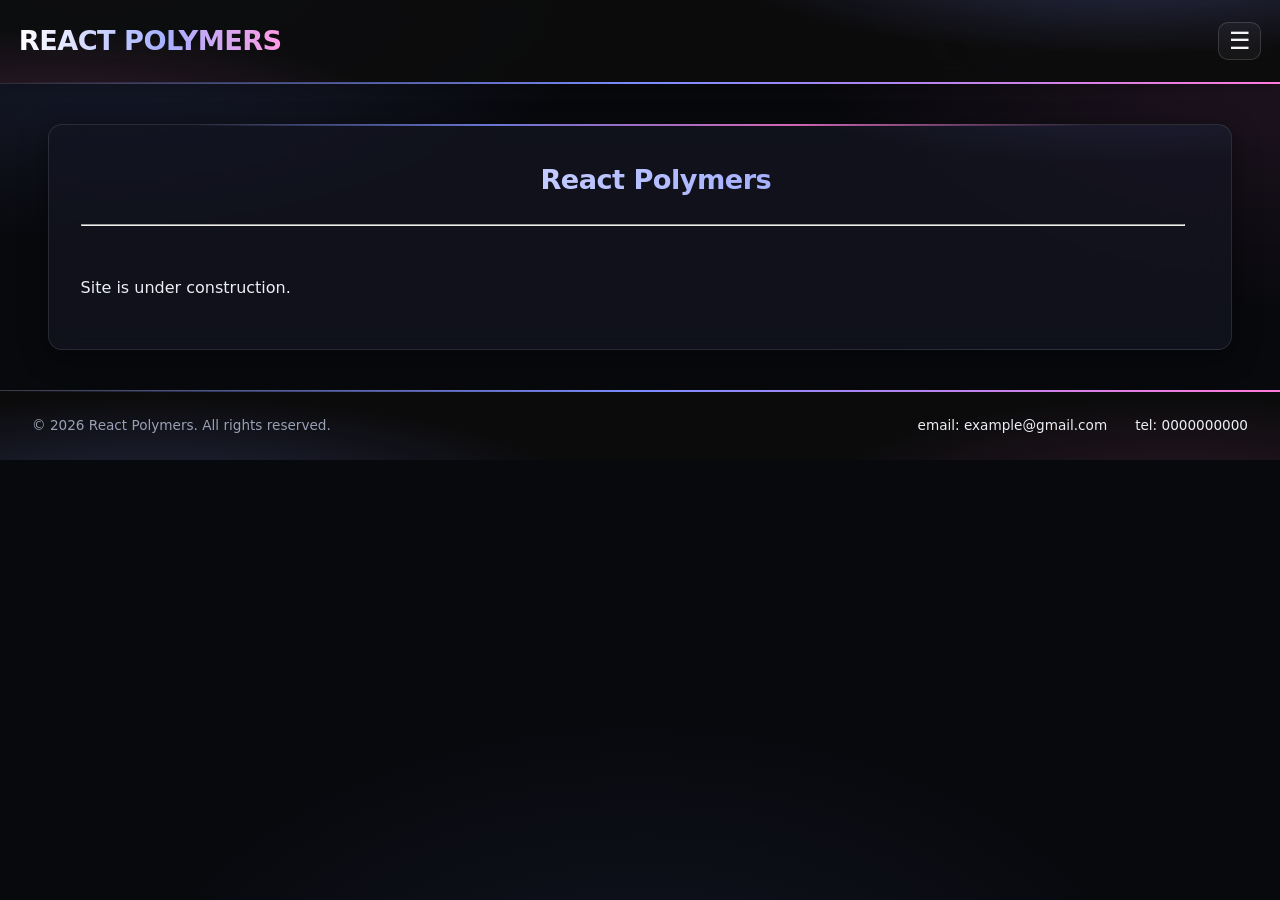
<file: index.html>
<!DOCTYPE html>
<html lang="en">
<head>
  <meta charset="UTF-8">
  <meta name="viewport" content="width=device-width, initial-scale=1.0">
  <title>React Polymers</title>
  <link rel="stylesheet" href="style.css">
  
</head>
<body>
  <div id="header-placeholder">
  </div>
  
  <main>
    <section class="section">
      <h2>React Polymers</h2>
      <hr><br> 
      <p>Site is under construction.</p>
    </section>
  </main>

  <footer class="footer">
    <!-- footer content -->
     <p>&copy; 2026 React Polymers. All rights reserved.</p>
     <ul>
      <li>email: example@gmail.com</li>
      <li>tel: 0000000000</li>
     </ul>
  </footer>

  <script src="script.js"></script>
</body>
</html>
</file>
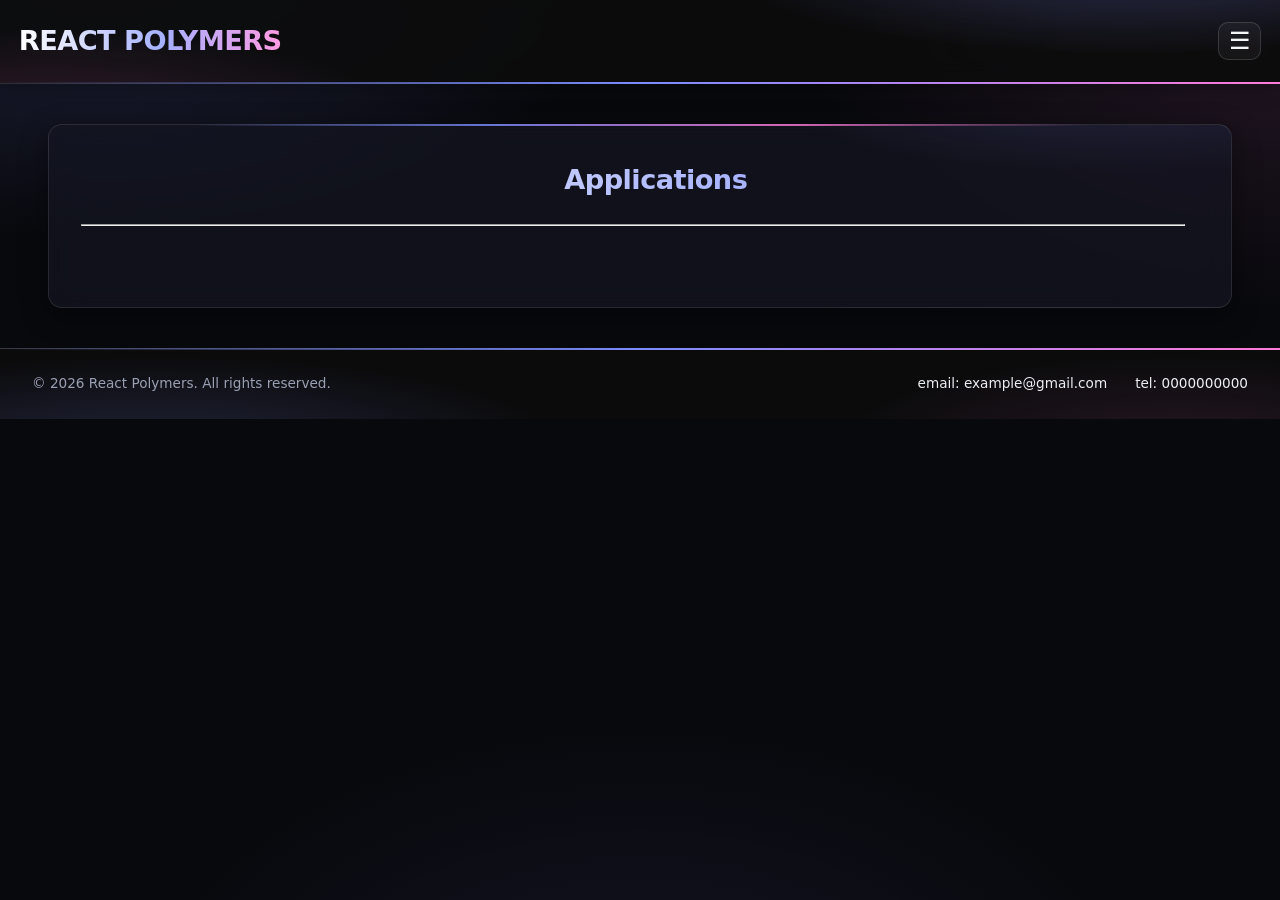
<file: applications.html>
<!DOCTYPE html>
<html lang="en">
<head>
  <meta charset="UTF-8">
  <meta name="viewport" content="width=device-width, initial-scale=1.0">
  <title>Applications</title>
  <link rel="stylesheet" href="style.css">
  
</head>
<body>

 <div id="header-placeholder">
  </div>

  <main>
    <section class="section">
      <h2>Applications</h2>
      <hr><br> 
      <p></p>
    </section>
  </main>

  <footer class="footer">
    <!-- footer content -->
     <p>&copy; 2026 React Polymers. All rights reserved.</p>
     <ul>
      <li>email: example@gmail.com</li>
      <li>tel: 0000000000</li>
     </ul>
  </footer>

  <script src="script.js"></script>
</body>
</html>
</file>
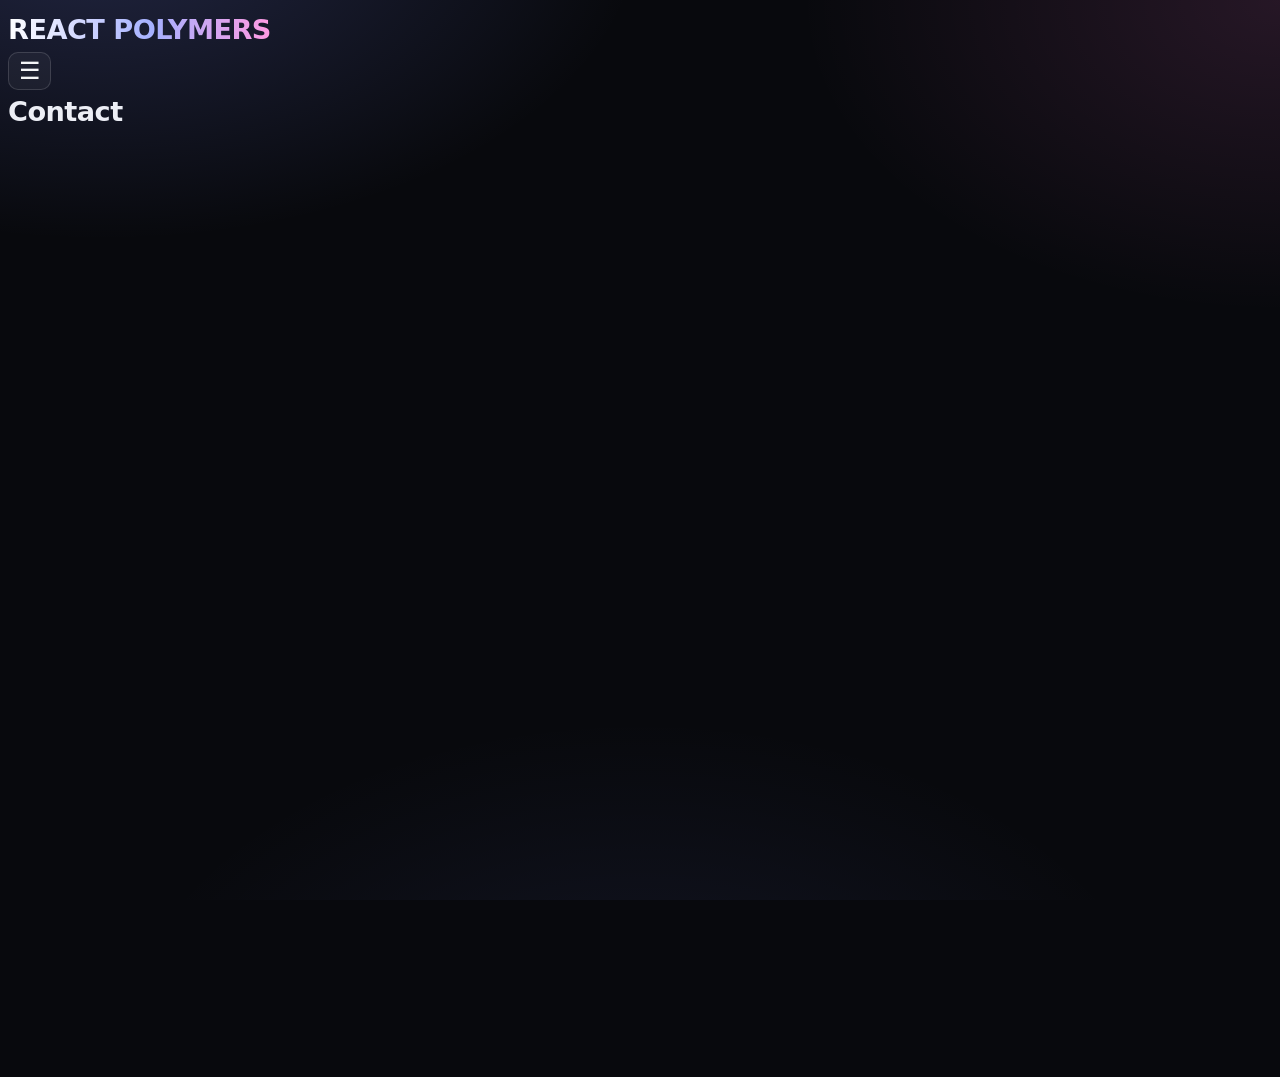
<file: Contact.html>
<!DOCTYPE html>
<html lang="en">
<head>
  <meta charset="UTF-8">
  <meta name="viewport" content="width=device-width, initial-scale=1.0">
  <title>My Page</title>
  <link rel="stylesheet" href="style.css">
  
</head>
<body>

  <header>
    <nav>
      <h1><a href="index.html">REACT POLYMERS</a></h1></nav>
      <nav>
      <button class="burgerbutton" aria-label="Menu">☰</button>
      <ul class="burgerlist">
        <li><a href="index.html">The Company</a></li>
        <li><a href="products.html">Products</a></li>
        <li><a href="applications.html">Applications</a></li>
        <li><a href="contact.html">Contact</a></li>
      </ul>
    </nav>
  </header>

  <main>
    <section>
      <h1>Contact</h1>    
    </section>
  </main>

  <footer>
    <!-- footer content -->
  </footer>

  <script src="script.js"></script>
</body>
</html>
</file>
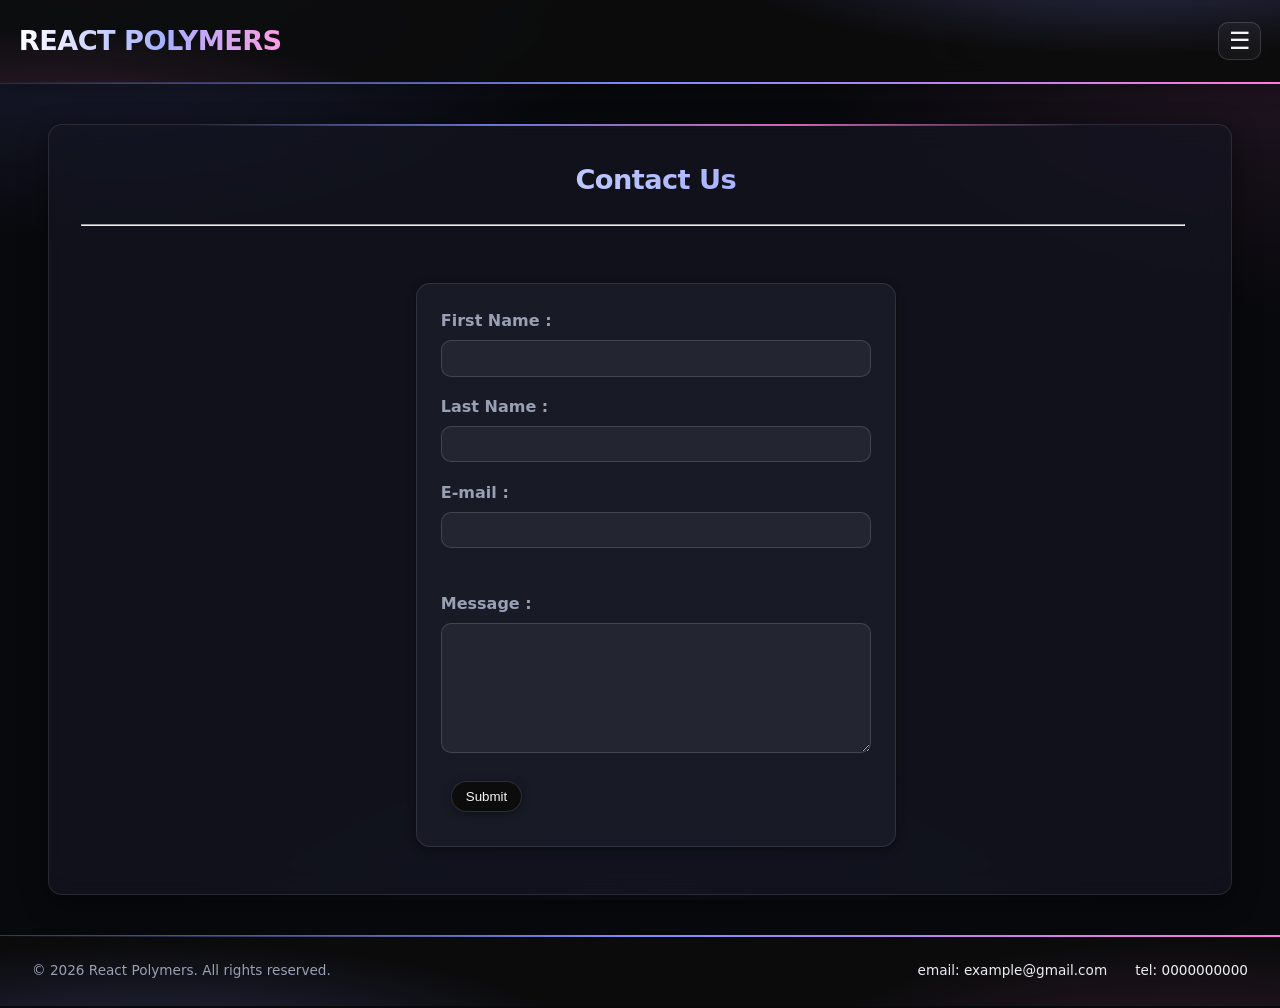
<file: contact.html>
<!DOCTYPE html>
<html lang="en">
<head>
  <meta charset="UTF-8">
  <meta name="viewport" content="width=device-width, initial-scale=1.0">
  <title>Contact</title>
  <link rel="stylesheet" href="style.css">
  
</head>
<body>

 <div id="header-placeholder">
  </div>

  <main>
    <section class="section">
      <h2>Contact Us</h2>  
      <hr><br>    
      <form class="form"> First Name : 
        <input type="text">   
         Last Name : 
        <input type="text">
         E-mail : 
        <input type="email">
        <br>
        Message : 
        <textarea></textarea>
        <button type="submit" id="submit-form">Submit</button>
      </form>
    </section>
  </main>

  <footer class="footer">
    <!-- footer content -->
     <p>&copy; 2026 React Polymers. All rights reserved.</p>
     <ul>
      <li>email: example@gmail.com</li>
      <li>tel: 0000000000</li>
     </ul>
  </footer>

  <script src="script.js"></script>
</body>
</html>
</file>
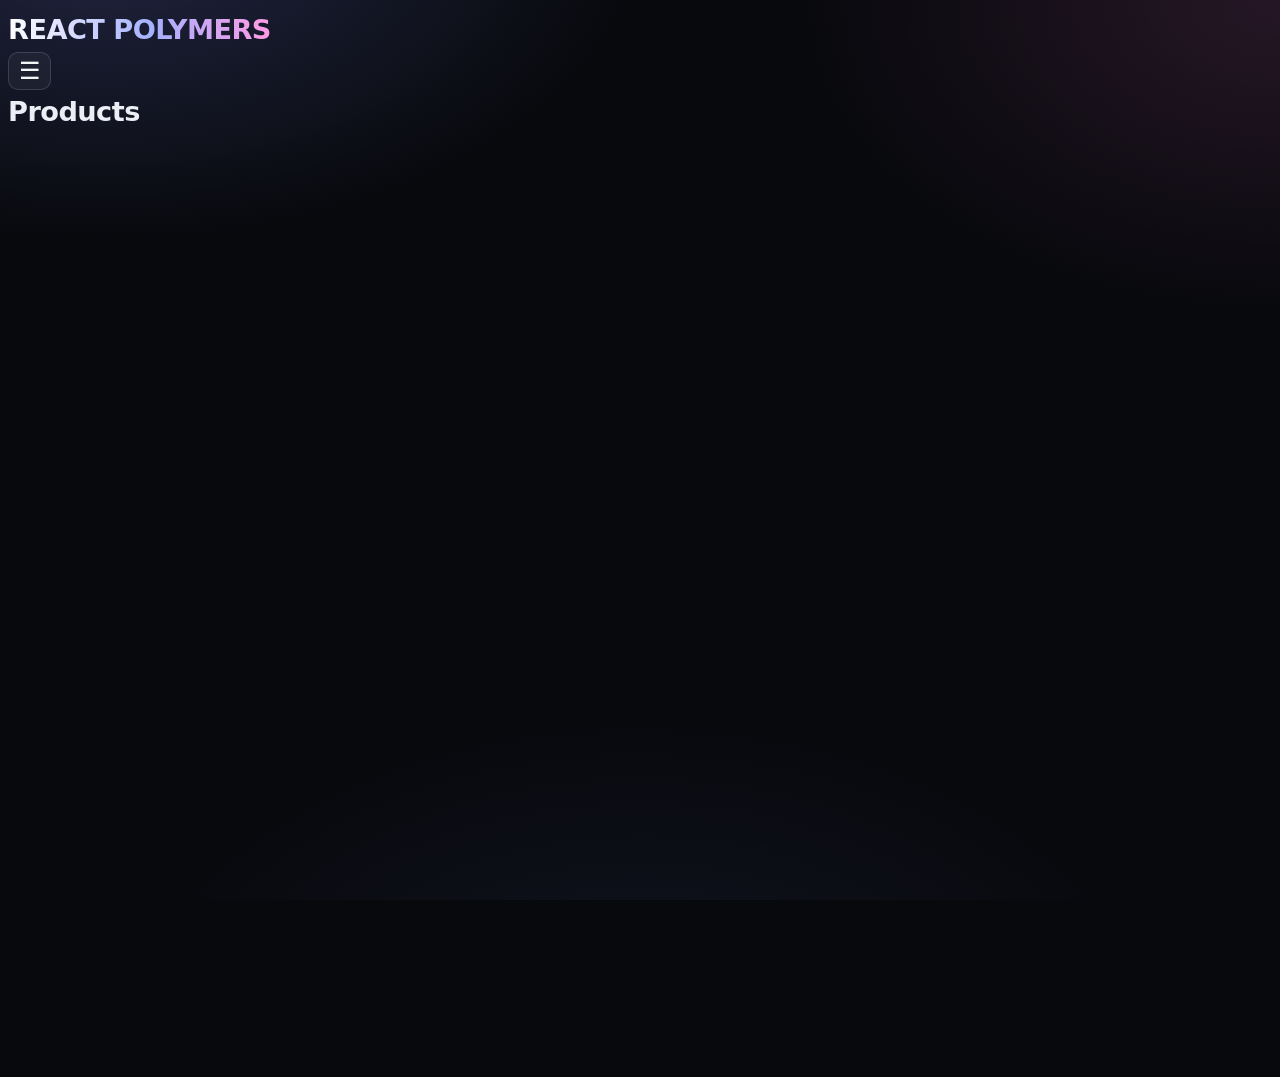
<file: Products.html>
<!DOCTYPE html>
<html lang="en">
<head>
  <meta charset="UTF-8">
  <meta name="viewport" content="width=device-width, initial-scale=1.0">
  <title>My Page</title>
  <link rel="stylesheet" href="style.css">
  
</head>
<body>

  <header>
    <nav>
      <h1><a href="index.html">REACT POLYMERS</a></h1></nav>
      <nav>
      <button class="burgerbutton" aria-label="Menu">☰</button>
      <ul class="burgerlist">
        <li><a href="index.html">The Company</a></li>
        <li><a href="products.html">Products</a></li>
        <li><a href="applications.html">Applications</a></li>
        <li><a href="contact.html">Contact</a></li>
      </ul>
    </nav>
  </header>

  <main>
    <section>
      <h1>Products</h1>    
    </section>
  </main>

  <footer>
    <!-- footer content -->
  </footer>

  <script src="script.js"></script>
</body>
</html>
</file>
<file: style.css>
/* ==========================================================================
   Design tokens
   ========================================================================== */
:root {
  --bg: #08090d;
  --bg-glow-1: rgba(124, 140, 255, 0.22);
  --bg-glow-2: rgba(255, 122, 217, 0.12);
  --surface: rgba(20, 22, 32, 0.72);
  --surface-strong: rgba(26, 29, 42, 0.85);
  --surface-border: rgba(255, 255, 255, 0.1);
  --header-bg: rgba(12, 12, 12, 0.92);
  --text: #eceef5;
  --text-muted: #9aa0b4;
  --on-dark: #f4f5f7;
  --accent: #7c8cff;
  --accent-soft: #a5b0ff;
  --accent-pink: #ff7ad9;
  --gradient: linear-gradient(90deg, var(--accent), var(--accent-pink));
  --border-dark: rgba(255, 255, 255, 0.14);

  --radius-sm: 6px;
  --radius: 14px;

  --shadow-sm: 0 2px 10px rgba(0, 0, 0, 0.4);
  --shadow-md: 0 8px 28px rgba(0, 0, 0, 0.45);
  --shadow-lg: 0 16px 40px rgba(0, 0, 0, 0.55);
  --glow: 0 0 24px rgba(124, 140, 255, 0.35);

  --ease: cubic-bezier(0.22, 1, 0.36, 1);
  --font: system-ui, -apple-system, "Segoe UI", Roboto, "Helvetica Neue", Arial, sans-serif;
}

/* ==========================================================================
   Base
   ========================================================================== */
*,
*::before,
*::after {
  box-sizing: border-box;
}

html {
  scroll-behavior: smooth;
  color-scheme: dark;
}

body {
  font-family: var(--font);
  color: var(--text);
  line-height: 1.6;
  -webkit-font-smoothing: antialiased;
  /* background-image: url(images/black_plastic1-1024x683.webp); */
  background-color: var(--bg);
  background-image:
    radial-gradient(900px 520px at 8% -8%, var(--bg-glow-1), transparent 60%),
    radial-gradient(800px 520px at 100% 0%, var(--bg-glow-2), transparent 60%),
    radial-gradient(900px 600px at 50% 120%, rgba(124, 140, 255, 0.1), transparent 60%);
  background-size: cover;
  background-position: center;
  background-repeat: no-repeat;
  background-attachment: fixed;
}

a {
  color: var(--accent-soft);
}

::selection {
  background: rgba(124, 140, 255, 0.4);
  color: #fff;
}

:focus-visible {
  outline: 2px solid var(--accent);
  outline-offset: 3px;
}

/* ==========================================================================
   Header
   ========================================================================== */
body > #header-placeholder {
  margin: -10px -10px 0 -10px;
}

#header-placeholder {
  font-size: 10px;
  font-family: var(--font);
  background:
    radial-gradient(600px 140px at 88% -50%, rgba(124, 140, 255, 0.28), transparent 70%),
    radial-gradient(500px 140px at 4% 150%, rgba(255, 122, 217, 0.16), transparent 70%),
    var(--header-bg);
  -webkit-backdrop-filter: blur(12px) saturate(140%);
  backdrop-filter: blur(12px) saturate(140%);
  color: var(--on-dark);
  padding: 1.3rem;
  position: relative;
  z-index: 100;
  border-bottom: 1px solid var(--border-dark);
  box-shadow: 0 4px 20px rgba(0, 0, 0, 0.3);
  view-transition-name: site-header;
}

/* animated glowing line along the bottom of the header */
#header-placeholder::after {
  content: "";
  position: absolute;
  left: 0;
  right: 0;
  bottom: -1px;
  height: 2px;
  background: linear-gradient(90deg, transparent, var(--accent), var(--accent-pink), var(--accent), transparent);
  background-size: 200% 100%;
  animation: header-glow 6s linear infinite;
  pointer-events: none;
}

@keyframes header-glow {
  to {
    background-position: -200% 0;
  }
}

.head-spacing {
  display: flex;
  justify-content: space-between;
  align-items: center;
}

h1 {
  margin: 0;
  font-size: 1.7rem;
  font-weight: 700;
  letter-spacing: -0.02em;
}

h1 a {
  color: transparent;
  background: linear-gradient(90deg, #ffffff 0%, var(--accent-soft) 55%, #ff9be3 100%);
  -webkit-background-clip: text;
  background-clip: text;
  -webkit-text-fill-color: transparent;
  text-decoration: none;
  transition: padding-left 0.25s var(--ease), filter 0.25s ease;
}

header h1 a:hover,
header h1 a:focus-visible {
  padding-left: 0.25rem;
  filter: drop-shadow(0 0 10px rgba(124, 140, 255, 0.7)) brightness(1.15);
}

/* ==========================================================================
   Burger menu
   ========================================================================== */
.burgerbutton {
  text-align: center;
  background: rgba(255, 255, 255, 0.04);
  border: 1px solid var(--border-dark);
  border-radius: 10px;
  color: var(--on-dark);
  font-size: 1.5rem;
  padding: 0.25rem 0.6rem;
  cursor: pointer;
  transition: background 0.25s ease, border-color 0.25s ease, box-shadow 0.25s ease, transform 0.15s ease;
}

.burgerbutton:hover {
  background-color: rgba(255, 255, 255, 0.1);
  border-color: var(--accent);
  box-shadow: 0 0 16px rgba(124, 140, 255, 0.45);
}

.burgerbutton:active {
  transform: scale(0.94);
}

.burgericon {
  display: inline-block;
  transition: transform 0.35s var(--ease);
}

.burgerbutton.activate .burgericon {
  transform: rotate(90deg);
}

.burgerlist {
  font-size: 15px;
  position: absolute;
  top: 100%;
  left: 0;
  right: 0;
  background: var(--header-bg);
  -webkit-backdrop-filter: blur(12px);
  backdrop-filter: blur(12px);
  list-style: none;
  margin: 0;
  padding: 0 1rem 1rem;
  border-bottom: 1px solid var(--border-dark);
  box-shadow: 0 12px 24px rgba(0, 0, 0, 0.25);
  visibility: hidden;
  clip-path: inset(0 0 100% 0);
  transition: clip-path 0.4s var(--ease), visibility 0.4s;
}

.openburger {
  visibility: visible;
  clip-path: inset(0 0 0 0);
}

.burgerlist a {
  display: inline-block;
  padding: 0.5rem 0;
  color: var(--on-dark);
  text-decoration: none;
  transition: color 0.25s ease, padding-left 0.25s var(--ease);
}

.burgerlist a:hover,
.burgerlist a:focus-visible {
  color: var(--accent-soft);
  padding-left: 0.5rem;
}

/* ==========================================================================
   Content sections (dark glass cards with a glowing top edge)
   ========================================================================== */
.section,
#products-text,
.product-section {
  position: relative;
  min-height: auto;
  margin: 40px;
  background:
    radial-gradient(500px 120px at 90% -20%, rgba(124, 140, 255, 0.14), transparent 70%),
    var(--surface);
  -webkit-backdrop-filter: blur(14px) saturate(140%);
  backdrop-filter: blur(14px) saturate(140%);
  border: 1px solid var(--surface-border);
  padding-bottom: 2.5%;
  padding-left: 2.5%;
  box-shadow: var(--shadow-md);
  border-radius: var(--radius);
}

/* thin gradient accent along the top of each section */
.section::before,
#products-text::before,
.product-section::before {
  content: "";
  position: absolute;
  top: -1px;
  left: 12%;
  right: 12%;
  height: 2px;
  border-radius: 2px;
  background: linear-gradient(90deg, transparent, var(--accent), var(--accent-pink), transparent);
  opacity: 0.8;
  pointer-events: none;
}

h2 {
  text-align: center;
  padding-top: 10px;
  text-decoration: none;
  font-size: 1.7rem;
  font-weight: 700;
  letter-spacing: -0.02em;
  background: linear-gradient(90deg, #ffffff 0%, var(--accent-soft) 60%, #ff9be3 100%);
  -webkit-background-clip: text;
  background-clip: text;
  -webkit-text-fill-color: transparent;
  color: transparent;
}

@view-transition {
  navigation: auto;
}

.section hr {
  margin-right : 4%;
}

/* ==========================================================================
   Products
   ========================================================================== */
.product-grid {
  display: grid;
  grid-template-columns: repeat(auto-fit, minmax(240px, 1fr));
  gap: 1.5rem;
  padding: 1.5rem;
}

.product {
  display: flex;
  flex-direction: column;
  background: var(--surface-strong);
  border: 1px solid var(--surface-border);
  border-radius: var(--radius);
  overflow: hidden;
  box-shadow: var(--shadow-sm);
  transition: transform 0.3s var(--ease), box-shadow 0.3s var(--ease), border-color 0.3s ease;
}

.product:hover {
  transform: translateY(-6px);
  border-color: rgba(124, 140, 255, 0.55);
  box-shadow: var(--shadow-lg), var(--glow);
}

.product img {
  display: block;
  width: 100%;
  aspect-ratio: 4 / 3;
  object-fit: cover;
  transition: transform 0.6s var(--ease);
}

.product:hover img {
  transform: scale(1.05);
}

.product h3 {
  margin: 1rem 1rem 0.5rem;
  letter-spacing: -0.01em;
  color: var(--on-dark);
}

.product p {
  margin: 0 1rem 1rem;
  flex-grow: 1;
  color: var(--text-muted);
}

.product-button {
  color: inherit;
  text-decoration: none;
}

.product-section hr {
  margin: 15px 35px 5px 5px;
  border: 0;
  height: 1px;
  background: linear-gradient(90deg, rgba(124, 140, 255, 0.5), transparent);
}

/* ==========================================================================
   Back button
   ========================================================================== */
.back-button {
  display: inline-block;
  text-decoration: none;
  color: var(--on-dark);
  background-color: rgb(12, 12, 12);
  border: 1px solid var(--border-dark);
  padding: 7px 14px;
  border-radius: 999px;
  margin: 10px;
  box-shadow: var(--shadow-sm);
  text-align: center;
  transition: background 0.25s ease, border-color 0.25s ease, box-shadow 0.25s ease,
    padding-left 0.25s var(--ease), transform 0.2s ease;
}

.back-button:hover,
.back-button:focus-visible {
  background: linear-gradient(90deg, #4a56c9, #b04fa0);
  border-color: transparent;
  box-shadow: var(--glow);
  padding-left: 1rem;
  transform: translateX(-2px);
}

/* ==========================================================================
   Form controls (match the dark theme if a page uses them)
   ========================================================================== */
input,
textarea,
select {
  font-family: inherit;
  color: var(--text);
  background: rgba(255, 255, 255, 0.05);
  border: 1px solid var(--border-dark);
  border-radius: 10px;
  padding: 0.6rem 0.8rem;
  transition: border-color 0.25s ease, box-shadow 0.25s ease;
}

input:focus,
textarea:focus,
select:focus {
  outline: none;
  border-color: var(--accent);
  box-shadow: 0 0 0 3px rgba(124, 140, 255, 0.25);
}

/* ==========================================================================
   Accessibility: respect reduced-motion preference
   ========================================================================== */
@media (prefers-reduced-motion: reduce) {
  *,
  *::before,
  *::after {
    transition-duration: 0.01ms !important;
    animation-duration: 0.01ms !important;
    scroll-behavior: auto !important;
  }
}

/* submit form */

#submit-form {
   display: inline-block;
  text-decoration: none;
  color: var(--on-dark);
  background-color: rgb(12, 12, 12);
  border: 1px solid var(--border-dark);
  padding: 7px 14px;
  border-radius: 999px;
  margin: 10px;
  box-shadow: var(--shadow-sm);
  text-align: center;
  transition: background 0.25s ease, border-color 0.25s ease, box-shadow 0.25s ease,
    padding-left 0.25s var(--ease), transform 0.2s ease;
}

#submit-form:hover,
#submit-form:focus-visible {
  background: linear-gradient(90deg, #4a56c9, #b04fa0);
  border-color: transparent;
  box-shadow: var(--glow);
  padding-left: 1rem;
  transform: translateX(-2px);
  cursor: pointer;
}

.form{
  
  max-width: 480px;
  margin: 1.5rem auto 1rem;
  padding: 1.5rem;
  padding-left: 1.5rem;
  font-weight: 600;
  color: var(--text-muted);
  background: var(--surface-strong);
  border: 1px solid var(--surface-border);
  border-radius: var(--radius);
  box-shadow: var(--shadow-sm);
}

.form input,
.form textarea {
  display: block;
  width: 100%;
  margin: 0.4rem 0 1.1rem;
}

.form textarea {
  min-height: 130px;
  resize: vertical;
}

.form input:hover,
.form textarea:hover {
  border-color: rgba(124, 140, 255, 0.4);
}



/* FOOTER */

.footer {
  position: relative;
  display: flex;
  justify-content: space-between;
  align-items: center;
  flex-wrap: wrap;
  gap: 1rem 2rem;
  /* full-width like the header (cancels the body's 8px margin) */
  margin: 40px -8px -8px -8px;
  padding: 1.5rem 2rem;
  font-size: 0.85rem;
  color: var(--text-muted);
  background:
    radial-gradient(600px 140px at 12% 150%, rgba(124, 140, 255, 0.2), transparent 70%),
    radial-gradient(500px 140px at 92% 150%, rgba(255, 122, 217, 0.12), transparent 70%),
    var(--header-bg);
  -webkit-backdrop-filter: blur(12px) saturate(140%);
  backdrop-filter: blur(12px) saturate(140%);
  border-top: 1px solid var(--border-dark);
}

/* glowing gradient line along the top edge, like the header's */
.footer::before {
  content: "";
  position: absolute;
  top: -1px;
  left: 0;
  right: 0;
  height: 2px;
  background: linear-gradient(90deg, transparent, var(--accent), var(--accent-pink), var(--accent), transparent);
  background-size: 200% 100%;
  animation: header-glow 6s linear infinite;
  pointer-events: none;
}

.footer p {
  margin: 0;
}

.footer ul {
  display: flex;
  flex-wrap: wrap;
  gap: 0.5rem 1.75rem;
  list-style: none;
  margin: 0;
  padding: 0;
}

.footer li {
  color: var(--text);
}

/* stack and center on phones */
@media (max-width: 600px) {
  .footer {
    flex-direction: column;
    text-align: center;
  }

  .footer ul {
    flex-direction: column;
    gap: 0.4rem;
  }
}
</file>
